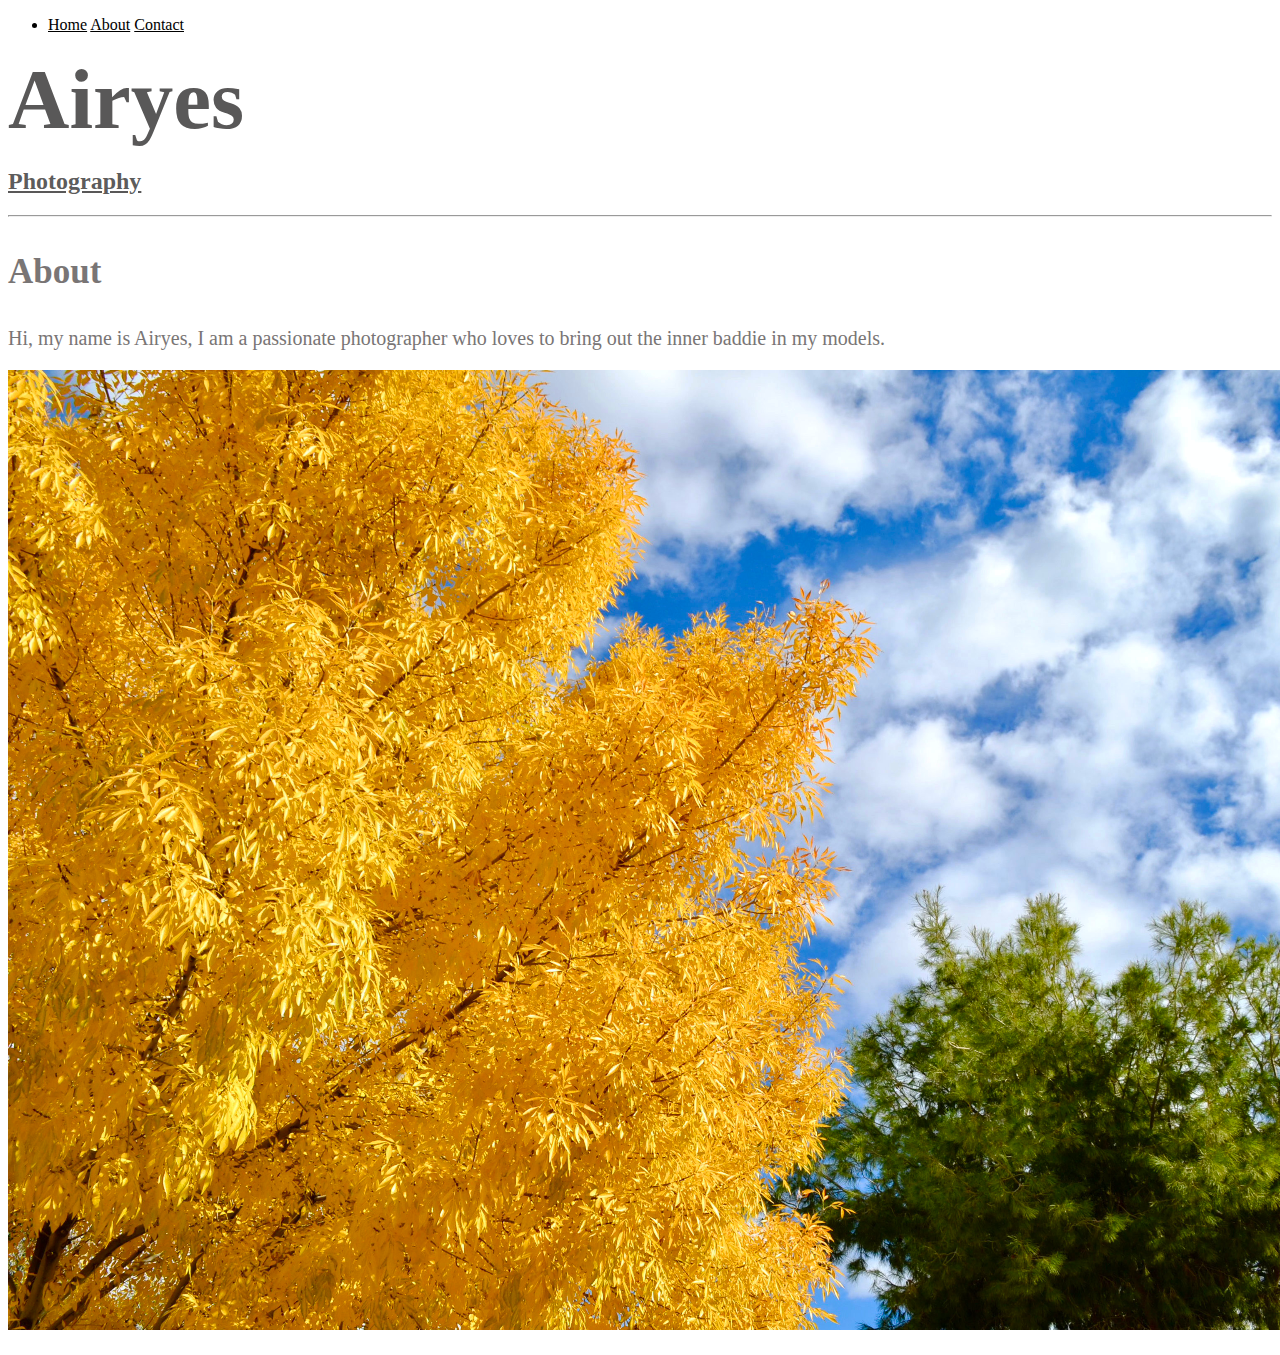
<file: about.html>
<!DOCTYPE html>
<html lang="en">

<head>
    <meta charset="UTF-8">
    <meta http-equiv="X-UA-Compatible" content="IE=edge">
    <meta name="viewpoint" content="width=device-width, intial-scale=1.0">
    <title>Airyes Photography Website </title>
    <link rel="stylesheet" href="style.css" />
</head>

<body>
    <div class="banner">
        <div class="navbar">
            <ul>
                <li>

                    <a href="index.html">Home</a>
                    <a href="about.html">About</a>
                    <a href="contact.html">Contact</a>
                </li>
            </ul>

        </div>
    </div>
    <h1>Airyes</h1>
    <h2>Photography</h2>
    <hr>
    <h3>About</h3>
    <p>Hi, my name is Airyes, I am a passionate photographer who loves to bring out the inner baddie in my models.</p>
    <p>
        <img src="imgs/image17.png" alt="Yellow Tree">
    </p>
</body>

</html>
</file>
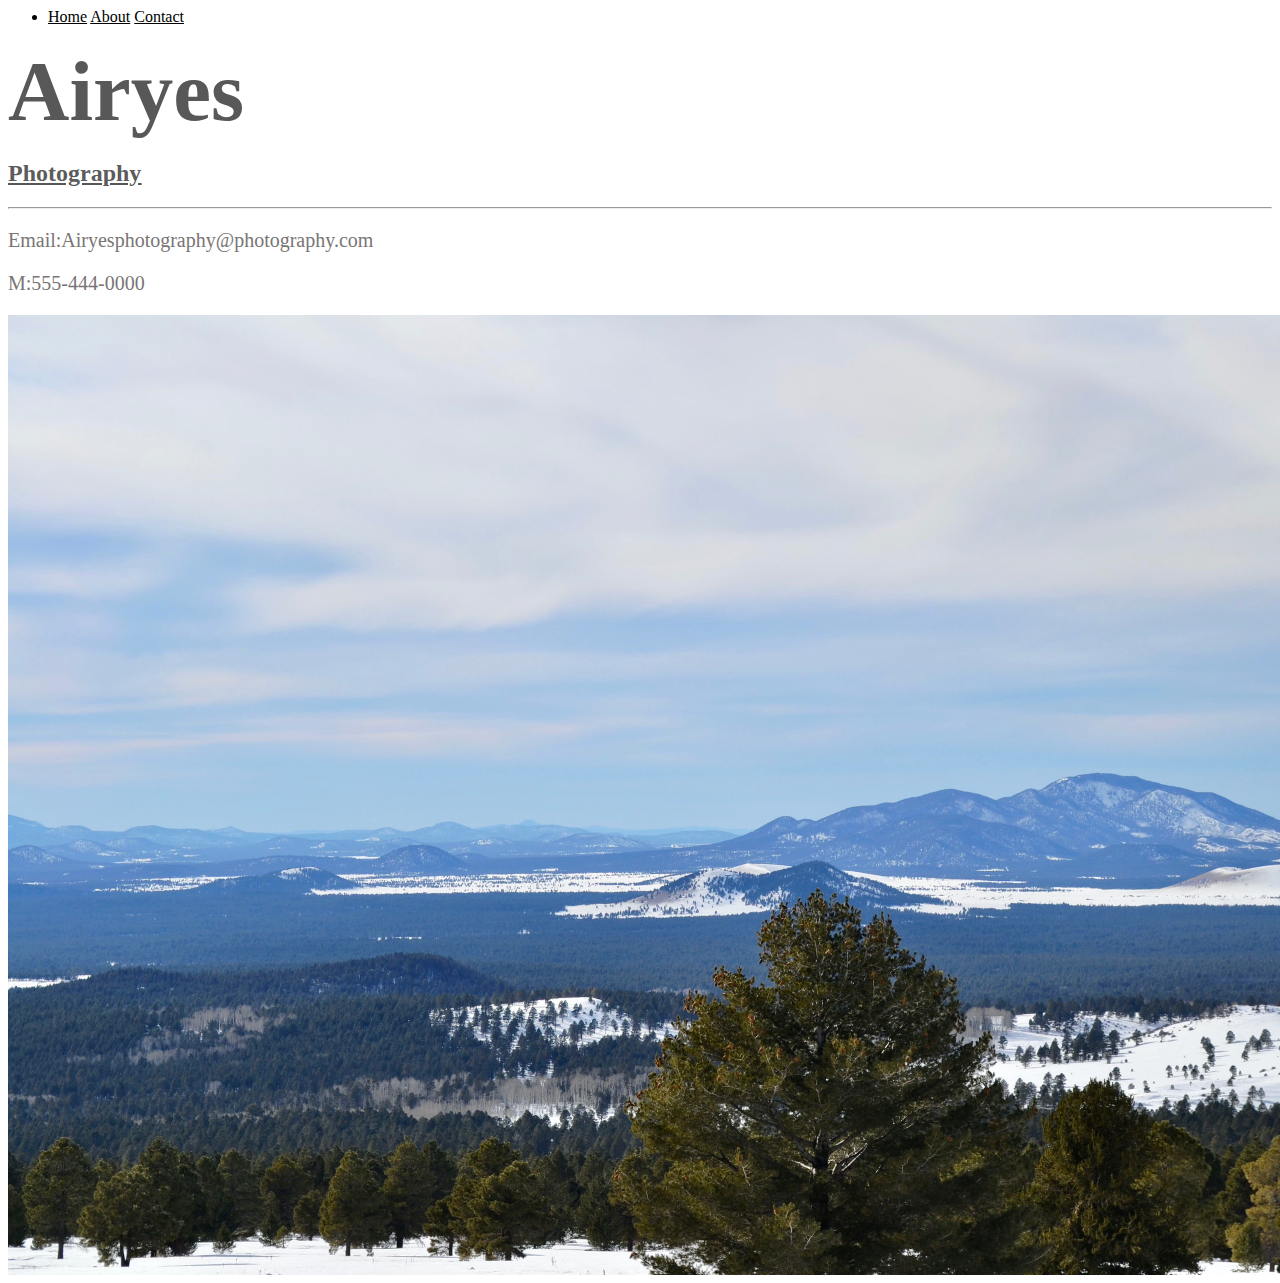
<file: contact.html>
<html>

<head>
    <title> Contact Page</title>
    <link rel="stylesheet" href="style.css" />
    <style>
        h1 {
            color: rgba(88, 87, 87, 0.993);
            font-size: 85px;
            margin: 0px;
        }

        h2 u {
            color: rgba(88, 87, 87, 0.993);
        }
    </style>
</head>
</body>
</div>
<abbr="banner">
    <div>
        <class="navbar">

            <ul>
                <li>

                    <a href="index.html">Home</a>
                    <a href="about.html">About</a>
                    <a href="contact.html">Contact</a>
                </li>
            </ul>

    </div>
    </div>
    <h1><b>Airyes</b></h1>
    <h2><u>Photography</u></h2>
    <hr>
    <p>Email:Airyesphotography@photography.com</p>
    <p>M:555-444-0000</p>
    <img src="imgs/image16.png" alt="snowy forrest">
    </body>

</html>
</file>
<file: style.css>
h1 {
  color: rgba(88, 87, 87, 0.993);
  font-size: 85px;
  margin: 0px;
}
h2 {
  color: rgba(88, 87, 87, 0.993);
  text-decoration: underline;
}
h3 {
  color: rgb(121, 117, 117);
  font-size: 35px;
  text-decoration: none;
}
p {
  font-family: serif;
  font-size: 20px;
  text-decoration: none;
}
a {
  color: black;
  text-decoration: underline;
}
a:hover {
  color: #000;
  text-decoration: underline;
}
p {
  color: rgb(121, 117, 117);
  text-decoration: none;
}
</file>
